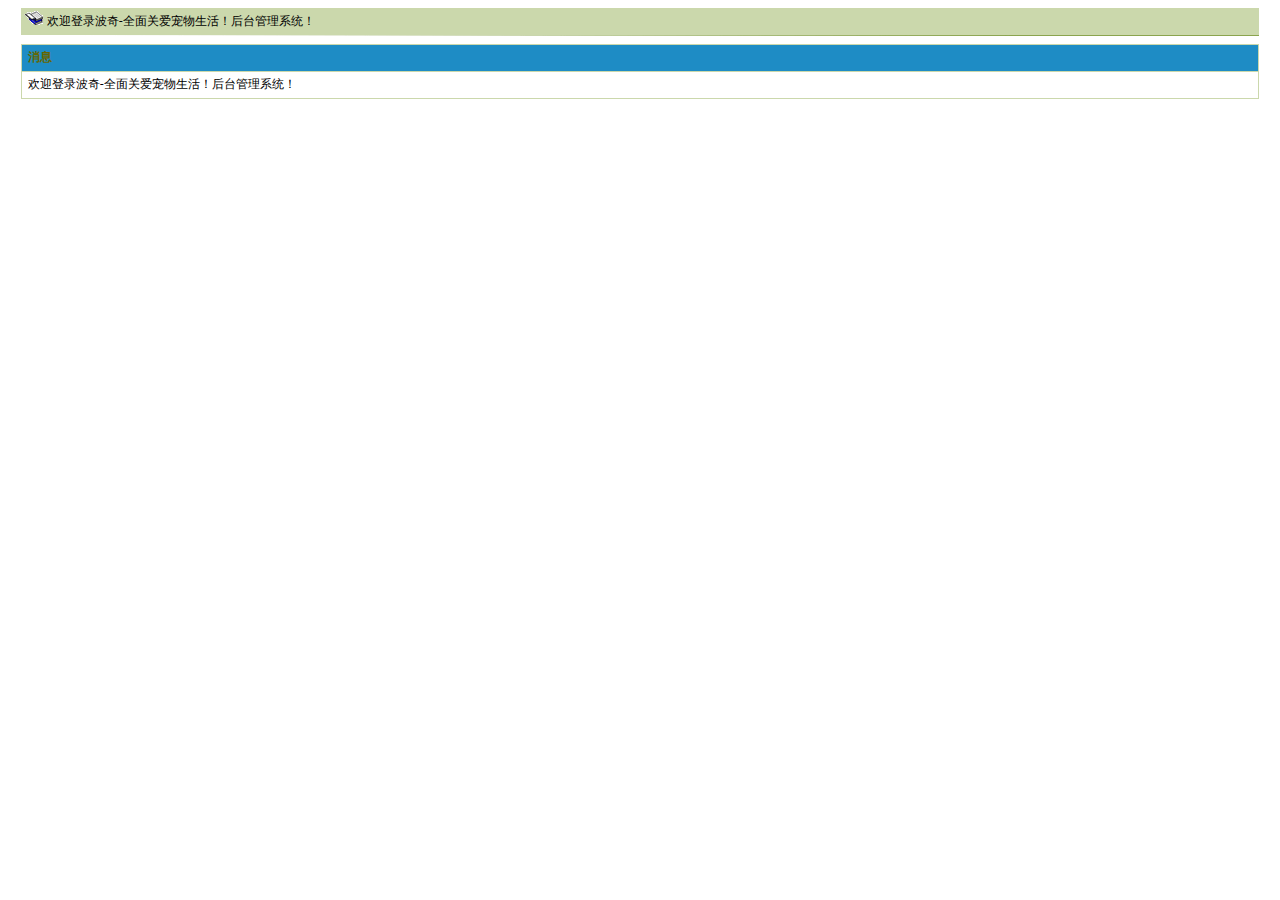
<file: 基于ASP.NET的宠物商城管理系统/Admin/main.html>
<html>
<head>
<meta http-equiv="Content-Type" content="text/html; charset=gb2312" />
<title>main</title>
<base target="_self"/>
<link rel="stylesheet" type="text/css" href="skin/css/base.css" />
<link rel="stylesheet" type="text/css" href="skin/css/main.css" />
</head>
<body leftmargin="8" topmargin='8'>
<table width="98%" border="0" align="center" cellpadding="0" cellspacing="0">
  <tr>
    <td style="height: 26px" bgcolor="#CBD8AC"><div style='float:left'>
    <img height="14" src="skin/images/frame/book1.gif" width="20" />&nbsp;��ӭ��¼����-ȫ��ذ����������̨����ϵͳ��
</div>
      <div style='float:right;padding-right:8px;'>
       
      </div></td>
  </tr>
  <tr>
    <td background="skin/images/frame/sp_bg.gif" style="padding:0px; height: 1px;"></td>
  </tr>
</table>
<table width="98%" align="center" border="0" cellpadding="3" cellspacing="1" bgcolor="#CBD8AC" style="margin-bottom:8px;margin-top:8px;">
  <tr>
    <td bgcolor="#1e8cc5" class='title'><span>��Ϣ</span></td>
  </tr>
  <tr bgcolor="#FFFFFF">
    <td>&nbsp;��ӭ��¼����-ȫ��ذ����������̨����ϵͳ��</td>
  </tr>
</table>
</body>
</html>
</file>
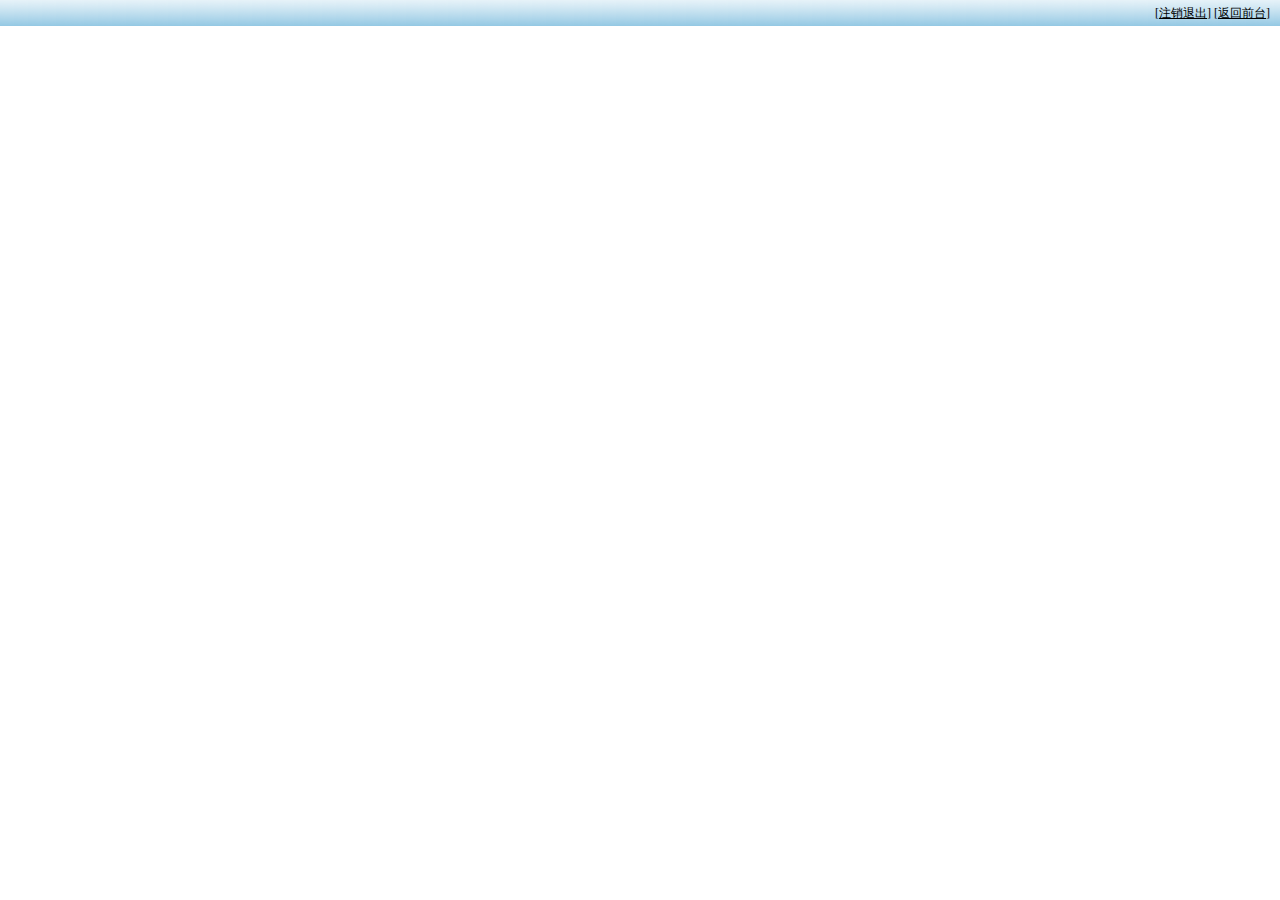
<file: 基于ASP.NET的宠物商城管理系统/Admin/top.html>
<!DOCTYPE html PUBLIC "-//W3C//DTD XHTML 1.0 Transitional//EN" "http://www.w3.org/TR/xhtml1/DTD/xhtml1-transitional.dtd">
<html xmlns="http://www.w3.org/1999/xhtml">
<head>
<meta http-equiv="Content-Type" content="text/html; charset=gb2312">
<title>top</title>
<link href="skin/css/base.css" rel="stylesheet" type="text/css">
<script language='javascript'>
var preFrameW = '206,*';
var FrameHide = 0;
var curStyle = 1;
var totalItem = 9;
function ChangeMenu(way){
	var addwidth = 10;
	var fcol = top.document.all.btFrame.cols;
	if(way==1) addwidth = 10;
	else if(way==-1) addwidth = -10;
	else if(way==0){
		if(FrameHide == 0){
			preFrameW = top.document.all.btFrame.cols;
			top.document.all.btFrame.cols = '0,*';
			FrameHide = 1;
			return;
		}else{
			top.document.all.btFrame.cols = preFrameW;
			FrameHide = 0;
			return;
		}
	}
	fcols = fcol.split(',');
	fcols[0] = parseInt(fcols[0]) + addwidth;
	top.document.all.btFrame.cols = fcols[0]+',*';
}


function mv(selobj,moveout,itemnum)
{
   if(itemnum==curStyle) return false;
   if(moveout=='m') selobj.className = 'itemsel';
   if(moveout=='o') selobj.className = 'item';
   return true;
}

function changeSel(itemnum)
{
  curStyle = itemnum;
  for(i=1;i<=totalItem;i++)
  {
     if(document.getElementById('item'+i)) document.getElementById('item'+i).className='item';
  }
  document.getElementById('item'+itemnum).className='itemsel';
}

</script>
<style>
body { padding:0px; margin:0px; }
#tpa {
	color: #009933;
	margin:0px;
	padding:0px;
	float:right;
	padding-right:10px;
}

#tpa dd {
	margin:0px;
	padding:0px;
	float:left;
	margin-right:2px;
}

#tpa dd.ditem {
	margin-right:8px;
}

#tpa dd.img {
  padding-top:6px;
}

div.item
{
  text-align:center;
	background:url(skin/images/frame/topitembg.gif) 0px 3px no-repeat;
	width:82px;
	height:26px;
	line-height:28px;
}

.itemsel {
  width:80px;
  text-align:center;
  background:#226411;
	border-left:1px solid #c5f097;
	border-right:1px solid #c5f097;
	border-top:1px solid #c5f097;
	height:26px;
	line-height:28px;
}

*html .itemsel {
	height:26px;
	line-height:26px;
}

a:link,a:visited {
 text-decoration: underline;
}

.item a:link, .item a:visited {
	font-size: 12px;
	color: #ffffff;
	text-decoration: none;
	font-weight: bold;
}

.itemsel a:hover {
	color: #ffffff;
	font-weight: bold;
	border-bottom:2px solid #E9FC65;
}

.itemsel a:link, .itemsel a:visited {
	font-size: 12px;
	color: #ffffff;
	text-decoration: none;
	font-weight: bold;
}

.itemsel a:hover {
	color: #ffffff;
	border-bottom:2px solid #E9FC65;
}

.rmain {
  padding-left:10px;
 background:url(skin/images/frame/toprightbg.gif) no-repeat; 
}
</style>
</head>
<body bgColor='#ffffff'>
<table width="100%" border="0" cellpadding="0" cellspacing="0" background="skin/images/frame/topbg.gif">
  <tr>
    <td align="right" valign="bottom" style="width: 74%">
    	<table border="0" cellspacing="0" cellpadding="0" style="width: 387px">
      <tr>
      <td align="right" style="padding-right:10px;line-height:26px; height: 26px;">
         
        	[<a href=Login.aspx target="_top">ע���˳�</a>]&nbsp;[<a href=../Default.aspx target="_top">����ǰ̨</a>]
      </td>
      </tr>
      <tr>
        <!--<td align="right" class="rmain" style="height: 34px">
		<dl id="tpa">
		<dd class='img'><a href="javascript:ChangeMenu(-1);"><img vspace="5" src="skin/images/frame/arrl.gif" border="0" width="5" height="8" alt="��С����"  title="��С����" /></a></dd>
		<dd class='img'><a href="javascript:ChangeMenu(0);"><img vspace="3" src="skin/images/frame/arrfc.gif" border="0" width="12" height="12" alt="��ʾ/��������" title="��ʾ/��������" /></a></dd>
		<dd class='img' style="margin-right:10px;"><a href="javascript:ChangeMenu(1);"><img vspace="5" src="skin/images/frame/arrr.gif" border="0" width="5" height="8" alt="��������" title="��������" /></a></dd>
		<dd><div class='itemsel' id='item1' onMouseMove="mv(this,'move',1);" onMouseOut="mv(this,'o',1);"><a href="menu.html" onclick="changeSel(1)" target="menu">���˵�</a></div></dd>

		</dl>
		</td>-->
      </tr>
    </table></td>
  </tr>
</table>
</body>
</html>
</file>
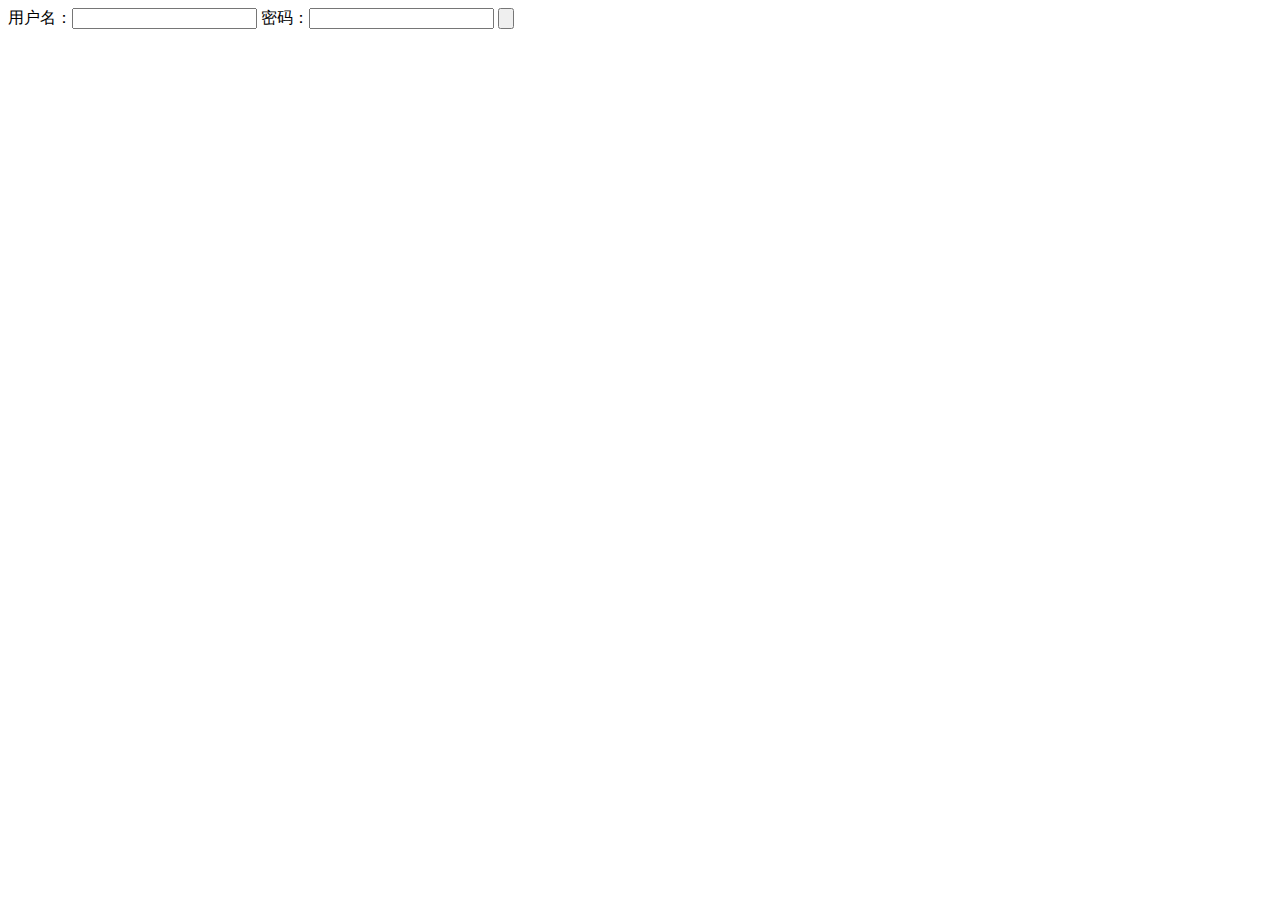
<file: 基于ASP.NET的宠物商城管理系统/images/HtmlPage.html>
﻿<!DOCTYPE html>
<html>
<head>
    <meta charset="utf-8" />
    <title></title>
</head>
<body>
    <form action="/" method="post">
        用户名：<input type="type" name="uname" value="" />
        密码：<input type="password" name="upwd" value="" />
           <input type="submit" name="name" value="" />
    </form>
</body>
</html>
</file>
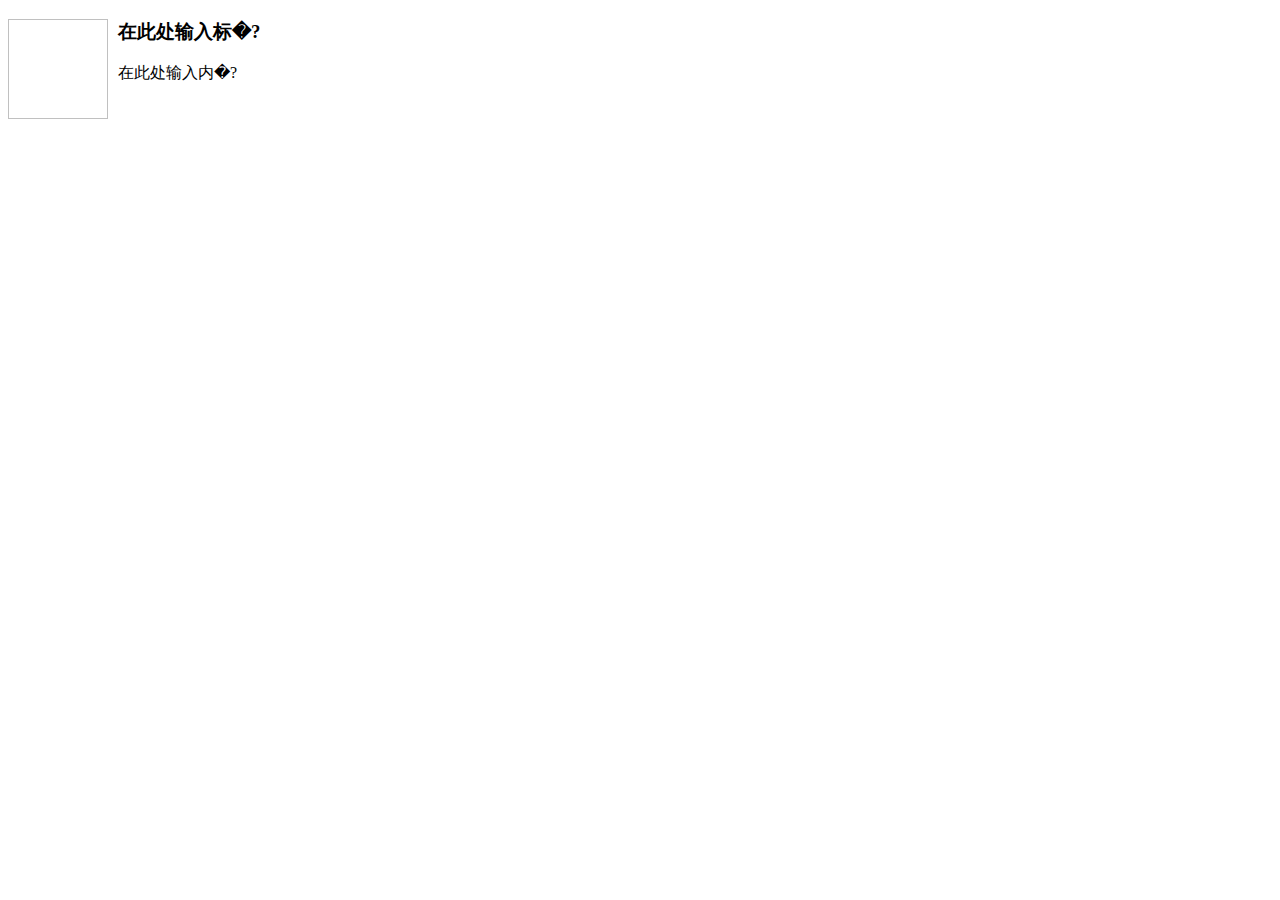
<file: 基于ASP.NET的宠物商城管理系统/kindeditor/plugins/template/html/1.html>
<!doctype html>
<html>
<head>
	<meta charset="utf-8" />
</head>
<body>
	<h3>
		<img align="left" height="100" style="margin-right: 10px" width="100" />在此处输入标�?	</h3>
	<p>
		在此处输入内�?	</p>
</body>
</html>
</file>
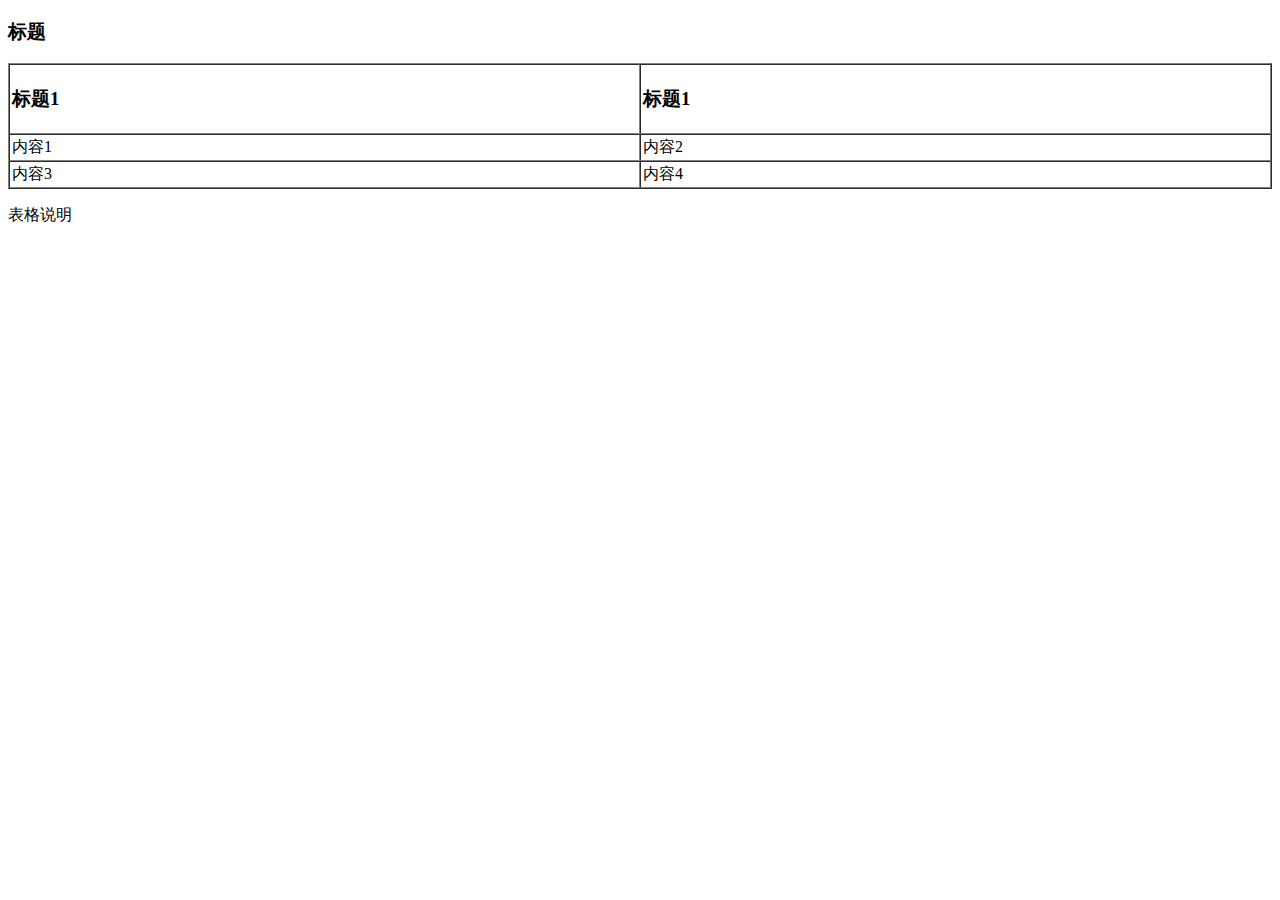
<file: 基于ASP.NET的宠物商城管理系统/kindeditor/plugins/template/html/2.html>
<!doctype html>
<html>
<head>
	<meta charset="utf-8" />
</head>
<body>
	<h3>
		标题
	</h3>
	<table style="width:100%;" cellpadding="2" cellspacing="0" border="1">
		<tbody>
			<tr>
				<td>
					<h3>标题1</h3>
				</td>
				<td>
					<h3>标题1</h3>
				</td>
			</tr>
			<tr>
				<td>
					内容1
				</td>
				<td>
					内容2
				</td>
			</tr>
			<tr>
				<td>
					内容3
				</td>
				<td>
					内容4
				</td>
			</tr>
		</tbody>
	</table>
	<p>
		表格说明
	</p>
</body>
</html>
</file>
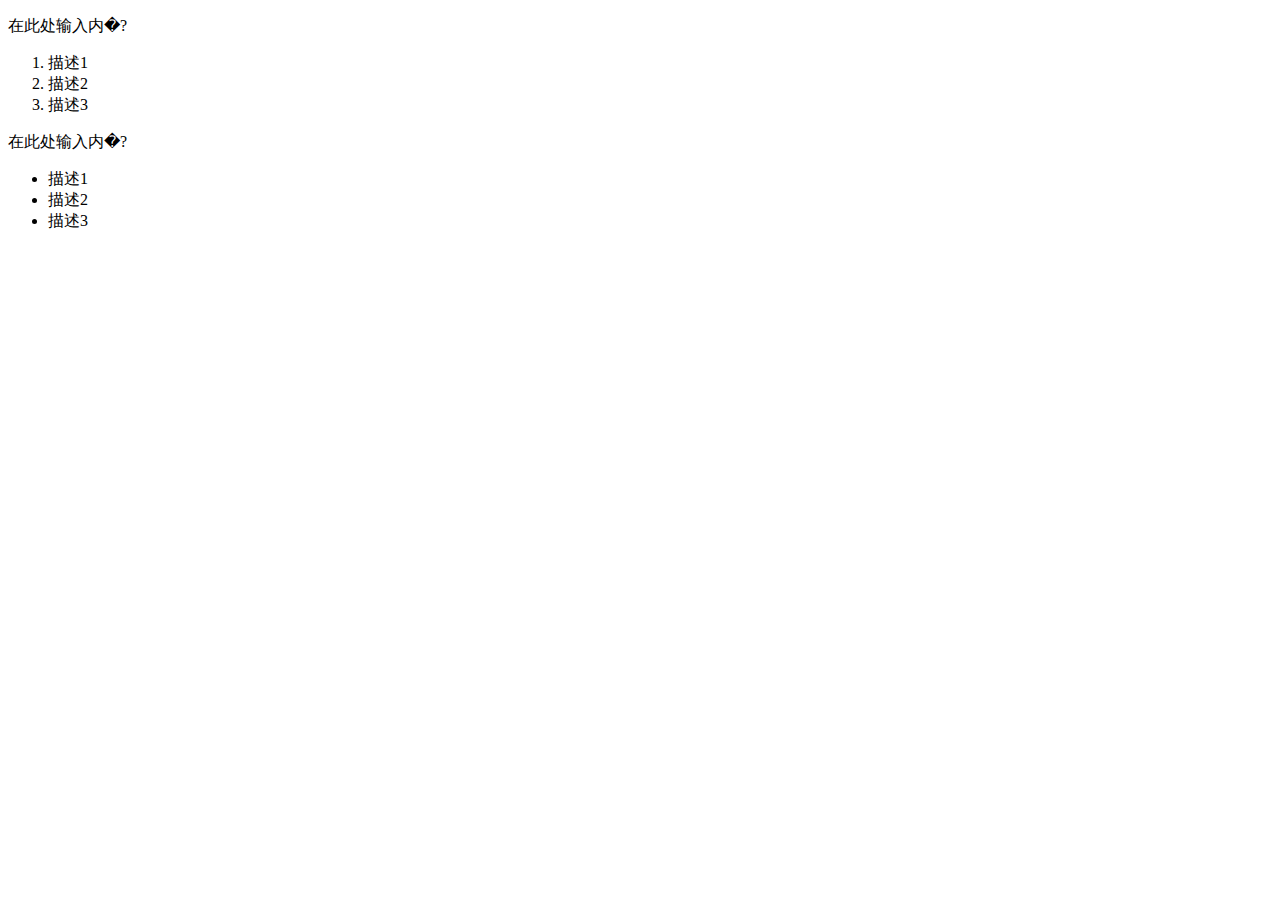
<file: 基于ASP.NET的宠物商城管理系统/kindeditor/plugins/template/html/3.html>
<!doctype html>
<html>
<head>
	<meta charset="utf-8" />
</head>
<body>
	<p>
		在此处输入内�?	</p>
	<ol>
		<li>
			描述1
		</li>
		<li>
			描述2
		</li>
		<li>
			描述3
		</li>
	</ol>
	<p>
		在此处输入内�?	</p>
	<ul>
		<li>
			描述1
		</li>
		<li>
			描述2
		</li>
		<li>
			描述3
		</li>
	</ul>
</body>
</html>
</file>
<file: 基于ASP.NET的宠物商城管理系统/Admin/skin/css/base.css>
* {
	font-size: 12px;
	font-family: "����";
}

td { line-height: 1.5; }

body {
  font-size: 12px;
  line-height: 1.5;
  font-family: "����";
}

form,h1,h2,h3,ul,ol,div{	margin: 0; padding:0;}

td,th,div {
	word-break:break-all;
	word-wrap:break-word;
}

b,strong {
	color:#666600;
}

li,dd {
  list-style-type:none; margin:0px; padding:0px; 
}

input[type=button]{
 background-color: #F1F8B4;
}

h1 { color:#171B16; font-size:130%; font-weight:bold; }
h2 { color:#171B16; font-size:115%; font-weight:bold; }
h3 { color:#171B16; font-size:100%; font-weight:bold;}

a:link { font-size: 9pt; color: #000000; text-decoration: none; font-family: ""����""; }
a:visited{ font-size: 9pt; color: #000000; text-decoration: none; font-family: ""����""; }
a:hover {color: red; font-family: ""����"";}
a img { border-style:none; }

b a {
	color:#666600;
}
strong a {
	color:#666600;
}

a b{
	color:#666600;
}
a strong{
	color:#666600;
}

input { border: 1px solid #ababab; }

.pubinputs {
	height: 22px;
  width:250px;
	padding:4px 3px 2px 3px;
	border-width:1px;
	border-style:solid;
	border-color:#999999 #dddddd #dddddd #999999;
}

.iptxt {
	height:22px;
	padding:4px 3px 2px 3px;
	border-width:1px;
	border-style:solid;
	border-color:#999999 #dddddd #dddddd #999999;
}

.alltxt {
	padding:4px 3px 2px 3px;
	border-width:1px;
	border-style:solid;
	border-color:#999999 #dddddd #dddddd #999999;
}

.pubinput {
	height: 24px;
	width:250px;
	padding-top:3px;
	padding-bottom:0px;
}
.pubinputl {
	height: 24px;
	width:350px;
	padding-top:3px;
	padding-bottom:0px;
}

.np {
	border:none;
}

.linerow{border-bottom: 1px solid #ACACAC;}

.coolbg {
  border-right: 1px solid #ACACAC;
  border-bottom: 1px solid #ACACAC;
  background-color: #F1F8B4;
  padding:2px;
  padding-right:5px;
  padding-left:5px;
  background: url(allbtbg2.gif) #EFF7D0;
  cursor:pointer;
}

.coolbg2 {
  border: 1px solid #000000;
  background-color: #DFDDD2;
  height:18px
}

.ll {
  border-right: 2px solid #ACACAC;
  border-bottom: 2px solid #ACACAC;
  background-color: #E6E6E6
}

.bline {border-bottom: 1px dotted #BCBCBC; height:28px; background-color: #FFFFFF;}
#uploadfield{float:left;}
.bline2 {border-bottom: 1px solid #BCBCBC;}

.coolbt {
  border-left: 1px solid #EFEFEF;
  border-top: 1px solid #EFEFEF;
  border-right: 1px solid #ACACAC;
  border-bottom: 1px solid #ACACAC;
  background-color: #E4F7D7;
  cursor:pointer;
}

.coolbt2 {
  border-left: 1px solid #EFEFEF;
  border-top: 1px solid #EFEFEF;
  border-right: 1px solid #ACACAC;
  border-bottom: 1px solid #ACACAC;
  background-color: #F7FCDA
}

.coolbg3 {
  border: 1px solid #BDC5B4;
  background-color: #DFDDD2;
  height:20px;
  width:140px;
  text-align:right;
}

.coolbg61 {
	line-height:26px;
	width:380px;
	border-top:1px solid #BDC5B4;
	border-left:1px solid #BDC5B4;
	border-right:1px solid #BDC5B4;
	height:26px;
	text-align:right;
	background-color: #E7F3B1;
}

.coolbg62 {
  border: 1px solid #BDC5B4;
  background-color: #F8FDF0;
  height:300px;
  width:380px;
  padding:5px;
}

.coolbg4 {
  border-bottom: 1px solid #C9CFC1;
  background-color: #EDEBE5;
  height:20px;
  width:190px;
  text-align:right;
}

.coolbg5 {
  border-top: 1px solid #BDC5B4;
  background-color: #EDEBE5;
  font-size:1pt;
  height:6px;
  width:190px;
}

.dlg {
  border: 2px solid #749F4D;
  background-color: #F0FAEB;
  padding: 2px;
  width: 360px;
  line-height:160%;
}

.dlgws {
  border: 2px solid #749F4D;
  background-color: #F0FAEB;
  padding: 2px;
  width: 280px;
  line-height:160%;
}
.dlgws div {
  width: 100%;
}

.dlgTesttitle {
  border: 2px solid #749F4D;
  background-color: #F0FAEB;
  padding: 2px;
  width: 200px;
  line-height:150%;
}

#_mysource{ z-index:5000; }
#_mywriter{ z-index:6000; }

.option1{ background-color: #DCECA6; }
.option2{ background-color: #F7FBD2; }
.option3{ background-color: #FFFFFF; }

.ininput{
width:96%;
height:20px;
border:1px solid #ffffff;
}

.nbt{ 
  padding: 1px;
  background-image:url('allbtbg.gif');
  background-color:#ffffff;
  border:1px solid #A5AF83;
}

.tdt{
  padding-left: 6px;
}

.waitpage
{
  top:0;
  left:0;
  filter:Alpha(opacity=70);
  -moz-opacity:0.7;
  position:absolute;
  z-index:10000;
  background:url(../images/frame/loading1.gif) #ababab center no-repeat;
}

.divpre
{
	filter:progid:DXImageTransform.Microsoft.AlphaImageLoader(sizingMethod=scale);
}

.autoinput {
	padding-left:3px;
	width:90%;
	height:22px
}

.bodytitle
{
  margin:auto;
  height:28px;
  border:1px dotted #BFD67C;
  background:url('wbg.gif');
  margin-bottom:6px;
  width:98%;
  font-weight:bold;
}
.bodytitle div 
{
  float:left
}
.bodytitletxt
{
  padding-left:6px;
  line-height:28px;
}
.tbtitle td{ padding:3px; }

.tblist td{
	background:#FFFFFF;
	padding:6px;
}
.tblist td.tbsname{
	background:#F9FFE6;
	padding:6px;
}
</file>
<file: 基于ASP.NET的宠物商城管理系统/Admin/skin/css/main.css>
td {
	padding:3px 0px 5px 3px;
}
.title {
	color:#666600;
	font-weight:bold;
}
.title span {
	padding-left:3px;
}
#addTab {
	position:absolute;
	left:455px;
	top:64px;
	width:360px;
	height:180px;
	z-index:2;
	background-color: #FFFFFF;
	border:1px solid #889D8F;
	padding:0px;
	display:none;
}
#editTab {
	position:absolute;
	left:455px;
	top:64px;
	width:360px;
	height:350px;
	z-index:1;
	background-color: #FFFFFF;
	border:1px solid #889D8F;
	padding:0px;
	display:none;
}
.icoitem {
	float:left;
	margin-right:12px;
	height:24px;
	line-height:24px;
}
.ico {
  float:left;
  margin-right:4px;
  padding-top:4px;
}
.txt {
	float:left;
}
.updatedvt {
	height:20px;
	line-height:20px;
	padding-left:3px;
	width:98%;
	border-bottom:1px dashed #dcdcdc;
}
.upinfotitle {
	border-bottom:1px solid #cccccc;
	color:red;
	font-weight:bold;
	line-height:26px;
}
.verline {
	border-bottom:1px dashed #cccccc;
	line-height:26px;
}

#loaddiv
{
  top:0;
  left:0;
  background:#cccccc;
  filter:Alpha(opacity=70);
  -moz-opacity:0.7;
  position:absolute;
  z-index:10000;
  width:100%;
  height:100%;
}
</file>
